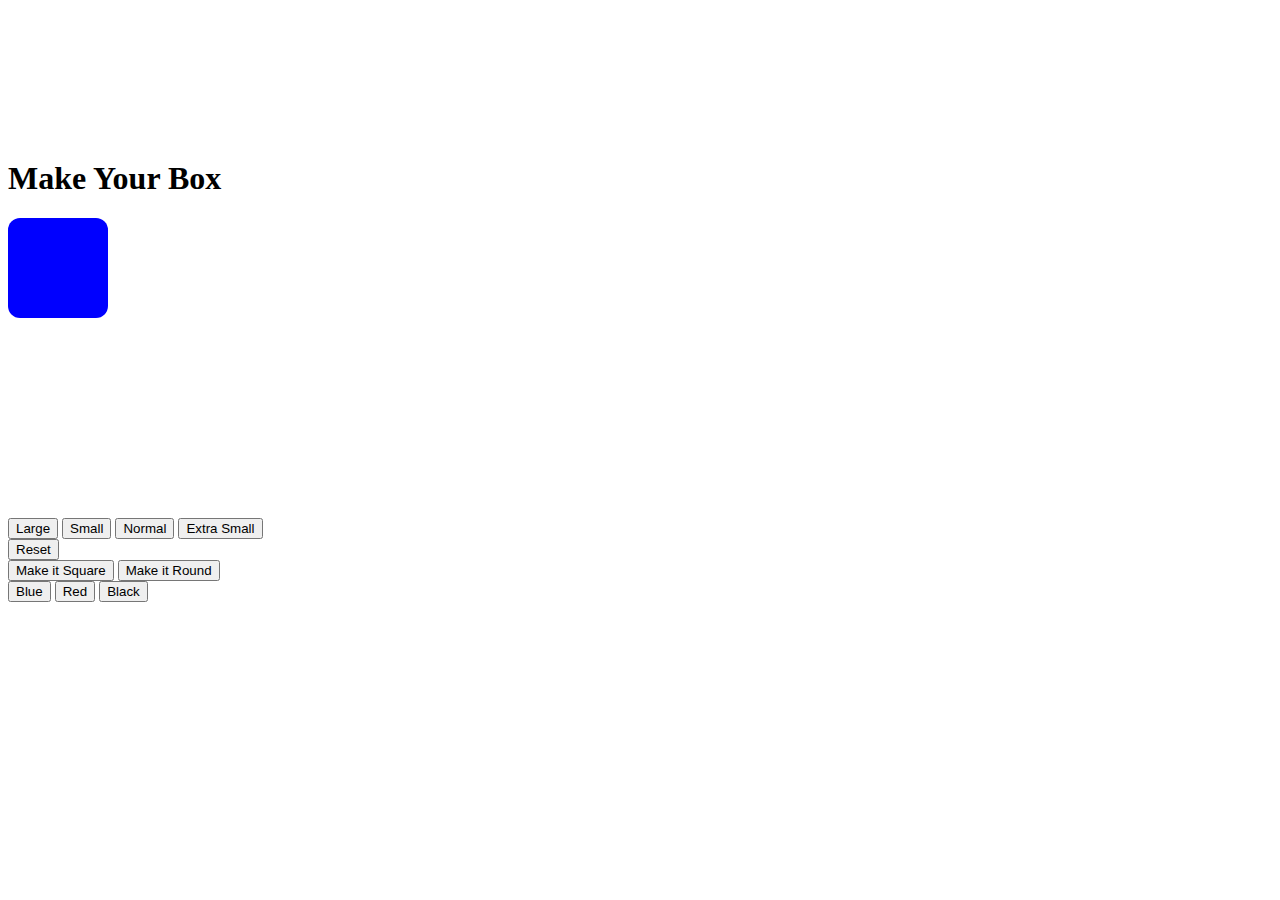
<file: Box sizes/index.html>
<!doctype html>
<html lang="en">
  <head>
    <!-- Required meta tags -->
    <meta charset="utf-8">
    <meta name="viewport" content="width=device-width, initial-scale=1">

    <!-- Bootstrap CSS -->
    <link href="https://cdn.jsdelivr.net/npm/bootstrap@5.0.2/dist/css/bootstrap.min.css" rel="stylesheet" integrity="sha384-EVSTQN3/azprG1Anm3QDgpJLIm9Nao0Yz1ztcQTwFspd3yD65VohhpuuCOmLASjC" crossorigin="anonymous">
    <link rel="stylesheet" href="style.css">
    <title>Different Sizes of Box</title>
  </head>
  <body>

    <div class="container">
        <div class="mt-5 d-flex justify-content-center align-items-center flex-column">
            <h1>Make Your Box</h1>
            
            <div class="d-flex justify-content-center align-items-center" style="min-width: 300px; min-height: 300px;">
                <div id="box" class="my-box mt-5"></div>
            </div>

            <div class="mt-5">
                <button id="large" class="btn btn-primary text-white">Large</button>
                <button id="small" class="btn btn-success">Small</button>
                <button id="normal" class="btn btn-danger">Normal</button>
                <button id="extraSmall" class="btn btn-warning text-white">Extra Small</button>
            </div>
            <div class="mt-5">
                <button id="reset" class="btn btn-dark">Reset</button>
            </div>
            <div class="mt-5">
                <button id="square" class="btn btn-warning text-white square">Make it Square</button>
                <button id="round" class="btn btn-success round">Make it Round</button>
            </div>
            <div class="mt-5">
                <button id="blue" class="btn btn-primary blue">Blue</button>
                <button id="red" class="btn btn-danger red">Red</button>
                <button id="black" class="btn btn-dark">Black</button>
            </div>
        </div>
    </div>


    
    <script src="https://cdn.jsdelivr.net/npm/bootstrap@5.0.2/dist/js/bootstrap.bundle.min.js" integrity="sha384-MrcW6ZMFYlzcLA8Nl+NtUVF0sA7MsXsP1UyJoMp4YLEuNSfAP+JcXn/tWtIaxVXM" crossorigin="anonymous"></script>
    
    
    <!-- Our Script File -->
    <script src="script.js"></script>
  </body>
</html>
</file>
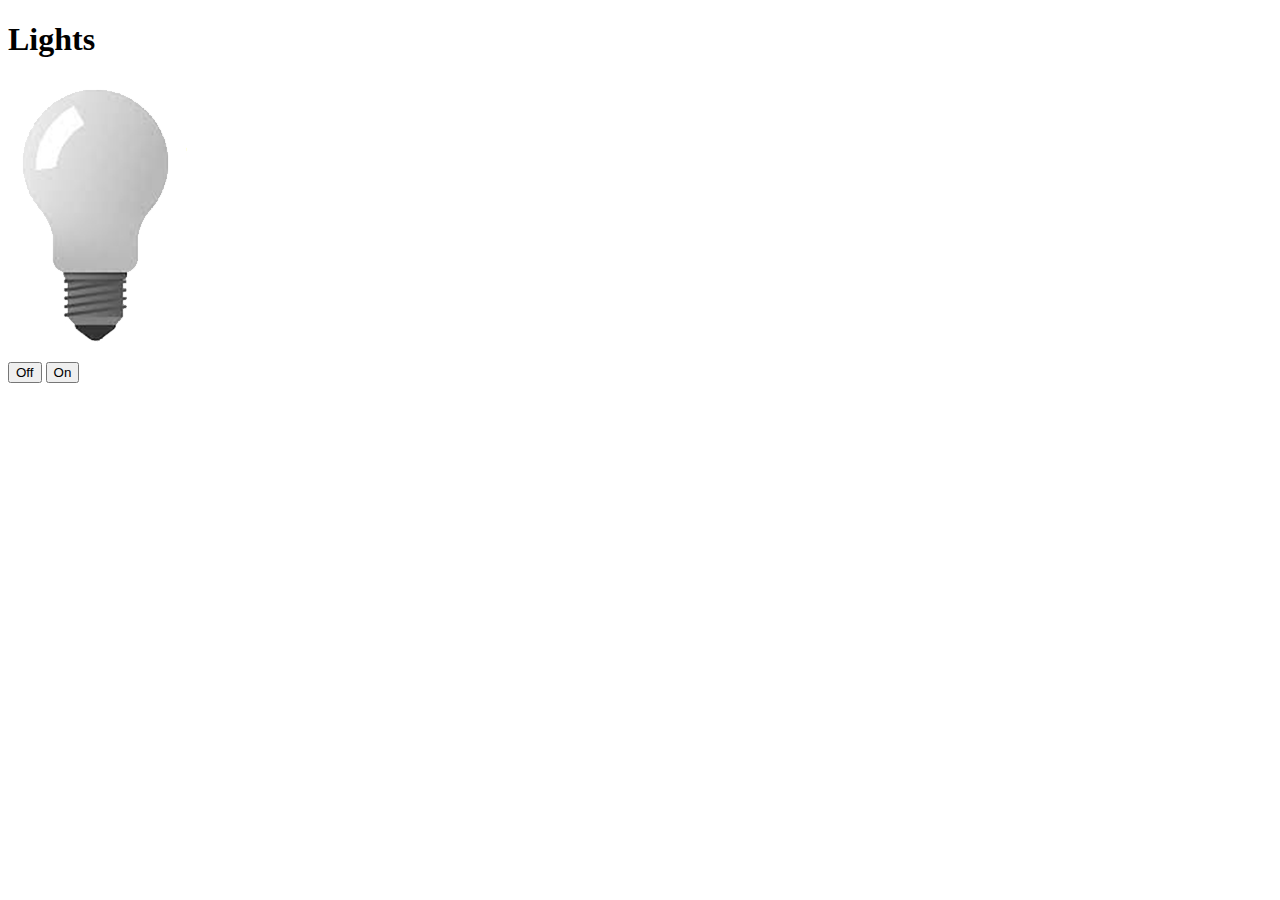
<file: Light On Off/index.html>
<!doctype html>
<html lang="en">
  <head>
    <!-- Required meta tags -->
    <meta charset="utf-8">
    <meta name="viewport" content="width=device-width, initial-scale=1">

    <!-- Bootstrap CSS -->
    <link href="https://cdn.jsdelivr.net/npm/bootstrap@5.0.2/dist/css/bootstrap.min.css" rel="stylesheet" integrity="sha384-EVSTQN3/azprG1Anm3QDgpJLIm9Nao0Yz1ztcQTwFspd3yD65VohhpuuCOmLASjC" crossorigin="anonymous">

    <title>Light On and Off</title>
  </head>
  <body>

    <div class="container">
        <div class="d-flex justify-content-center align-items-center flex-column">
            <h1>Lights</h1>
            <img src="img/light-off.png" id="light" alt="">
            <div>
                <button id="btnOff" class="btn btn-danger text-white">Off</button>
                <button id="btnOn" class="btn btn-success">On</button>
            </div>
        </div>
    </div>


    
    <script src="https://cdn.jsdelivr.net/npm/bootstrap@5.0.2/dist/js/bootstrap.bundle.min.js" integrity="sha384-MrcW6ZMFYlzcLA8Nl+NtUVF0sA7MsXsP1UyJoMp4YLEuNSfAP+JcXn/tWtIaxVXM" crossorigin="anonymous"></script>
    
    
    <!-- Our Script File -->
    <script src="script.js"></script>
  </body>
</html>
</file>
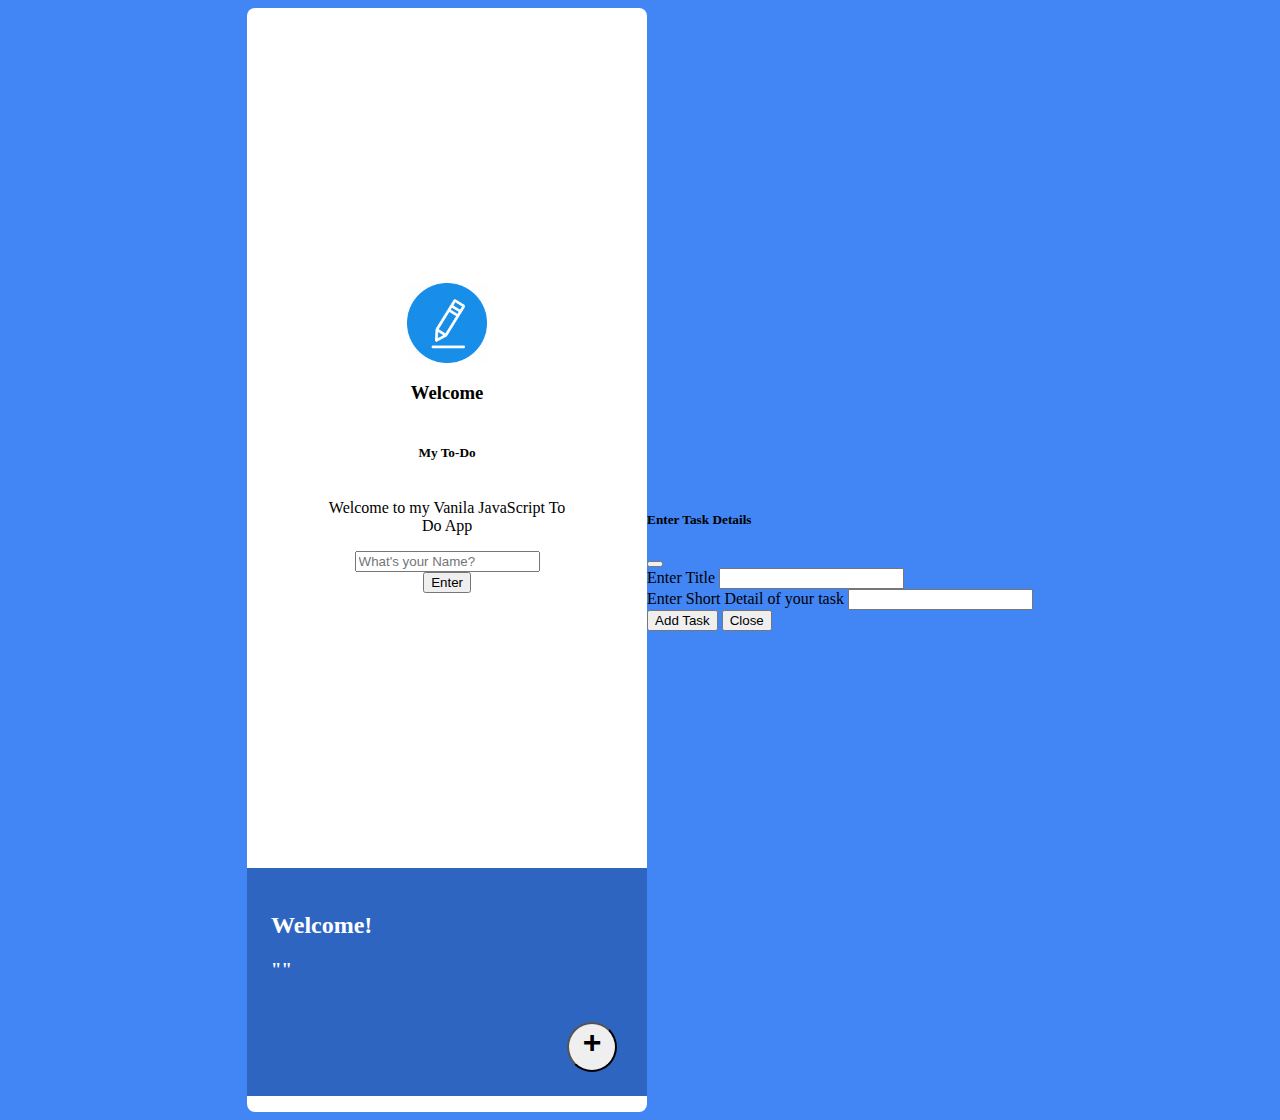
<file: To Do/index.html>
<!DOCTYPE html>
<html lang="en">
  <head>
    <meta charset="UTF-8" />
    <meta http-equiv="X-UA-Compatible" content="IE=edge" />
    <meta name="viewport" content="width=device-width, initial-scale=1.0" />
    <link href="https://cdn.jsdelivr.net/npm/bootstrap@5.0.2/dist/css/bootstrap.min.css" rel="stylesheet" integrity="sha384-EVSTQN3/azprG1Anm3QDgpJLIm9Nao0Yz1ztcQTwFspd3yD65VohhpuuCOmLASjC" crossorigin="anonymous" />
    
    <link rel="stylesheet" href="style.css">
    
    <title>My To DO App</title>
  </head>
  <body>
  
    <div class="mobile-container mt-5">

      <div id="welcomeScreen" class="welcome-screen">
        <img src="img/edit.png" width="80px" alt="">
        <h3 class="mt-5">Welcome</h3>
        <h5 class="mt-5">My To-Do</h5>
        <p>Welcome to my Vanila JavaScript To Do App</p>
        <input required placeholder="What's your Name?" type="text" id="usernameForm" class="mt-5 form-control">
        <button id="usernameBtn" class="btn btn-primary mt-3">Enter</button>
      </div>

      <div id="appHeader" class="app-header d-none">
        <h2>Welcome!</h2>
        <h3 id="displayUsername">""</h3>
      </div>

      <div id="todoListParent" class="todo-list-parent p-3 d-none">
        <ul id="todoList" class="todo-list">
          
        </ul>
      </div>

      <!-- Add New Task Modal Button -->
      <button type="button" class="btn btn-primary add-task-btn" data-bs-toggle="modal" data-bs-target="#addNewTaskModal">
        <span>+</span>
      </button>

    </div>

      <!-- Modal -->
      <div class="modal fade" id="addNewTaskModal" tabindex="-1" aria-labelledby="exampleModalLabel" aria-hidden="true">
        <div class="modal-dialog">
          <div class="modal-content">
            <div class="modal-header">
              <h5 class="modal-title" id="exampleModalLabel">Enter Task Details</h5>
              <button type="button" class="btn-close" data-bs-dismiss="modal" aria-label="Close"></button>
            </div>
            <div class="modal-body">
              <div class="form">
                <div class="form-group">
                  <label for="">Enter Title</label>
                  <input required id="taskTitle" class="form-control" type="text">
                </div>
                <div class="form-group mt-4">
                  <label for="">Enter Short Detail of your task</label>
                  <input required id="taskDescription" class="form-control" type="text">
                </div>
              </div>
            </div>
            <div class="modal-footer text-center">
              <button id="addTask" class="btn btn-success">Add Task</button>
              <button type="button" class="btn btn-danger" data-bs-dismiss="modal">Close</button>
            </div>
          </div>
        </div>
      </div>

    <script src="https://cdn.jsdelivr.net/npm/bootstrap@5.1.3/dist/js/bootstrap.bundle.min.js" integrity="sha384-ka7Sk0Gln4gmtz2MlQnikT1wXgYsOg+OMhuP+IlRH9sENBO0LRn5q+8nbTov4+1p" crossorigin="anonymous"></script>
    <script src="script.js"></script>
  </body>
</html>
</file>
<file: Box sizes/style.css>
.container {
    margin-top: 10em;
}

.my-box {
    width: 100px;
    height: 100px;
    background-color: blue;
    border-radius: 12px;
}

.square-box {
    width: 100px !important;
    height: 100px !important;
    transition: 0.3s;
}

.round-box {
    width: 100px !important;
    height: 100px !important;
    border-radius: 50px;
    transition: 0.3s;
}
</file>
<file: To Do/style.css>
body {
    background-color: #4285f4;
    display: flex;
    justify-content: center;
    align-items: center;
}


.mobile-container {
    overflow: hidden;
    background-color: white;
    max-width: 400px;
    min-width: 400px;
    min-height: 700px;
    border-radius: 8px;
    position: relative;
}

.app-header {
    /* background-image: url('img/header-bg.jpg'); */
    background-color: #2e65c1;
    background-size: cover;
    background-position: center;
    padding: 1.5em;
    color: white;
    min-height: 180px;
}

.welcome-screen {
    height: 700px;
    padding: 5em;
    display: flex;
    flex-direction: column;
    justify-content: center;
    align-items: center;
    text-align: center;
}

.add-task-btn {
    font-size: 2em;
    font-weight: bold;
    height: 50px;
    width: 50px;
    border-radius: 50px;
    display: flex;
    justify-content: center;
    align-items: center;
    padding-bottom: 10px;
    position: absolute;
    right: 30px;
    bottom: 40px;
    z-index: 99999;
}

.todo-list-item {
    list-style: none;
    padding-bottom: 15px;
    padding-top: 15px;
    border-bottom: 2px solid lightblue;
}
.todo-list-item h5 {
    font-weight: bold;
}
.todo-list-item.task-completed p,
.todo-list-item.task-completed h5 { 
    color: green;
    text-decoration: line-through;
 }
</file>
